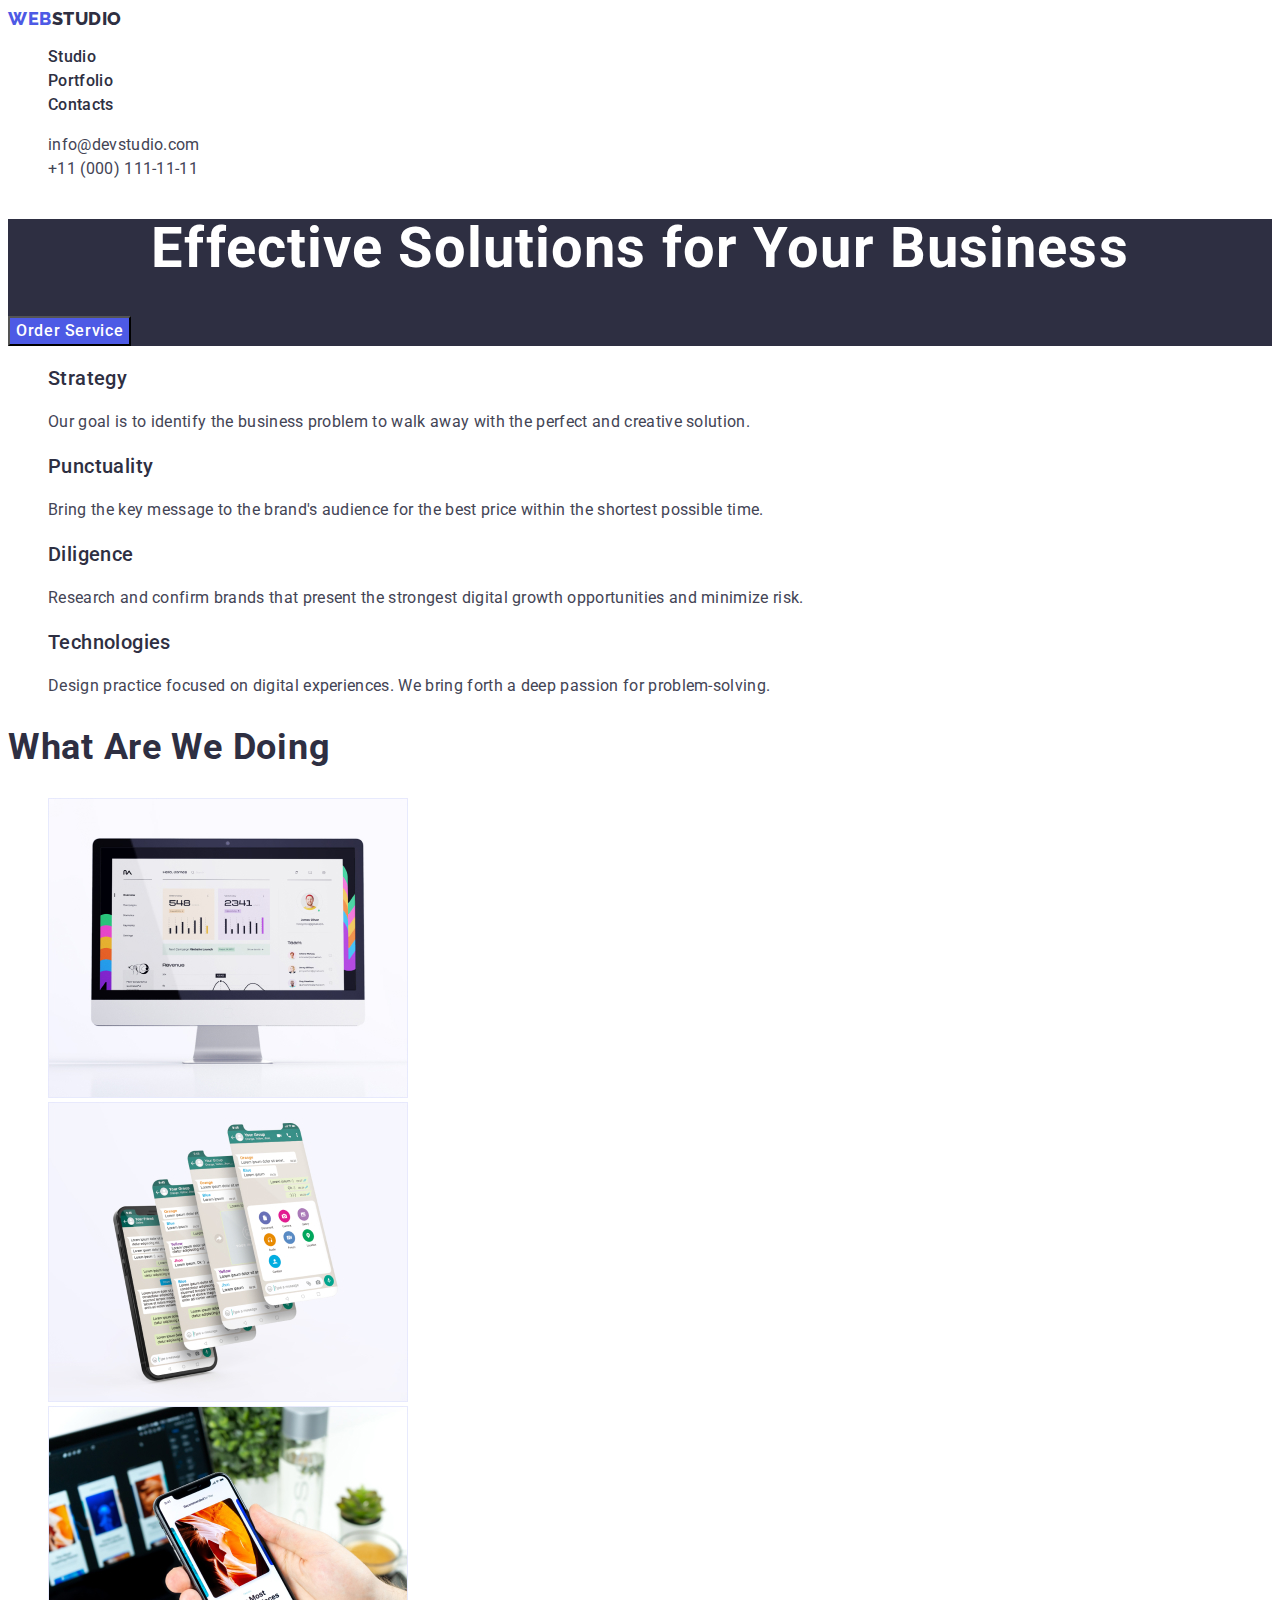
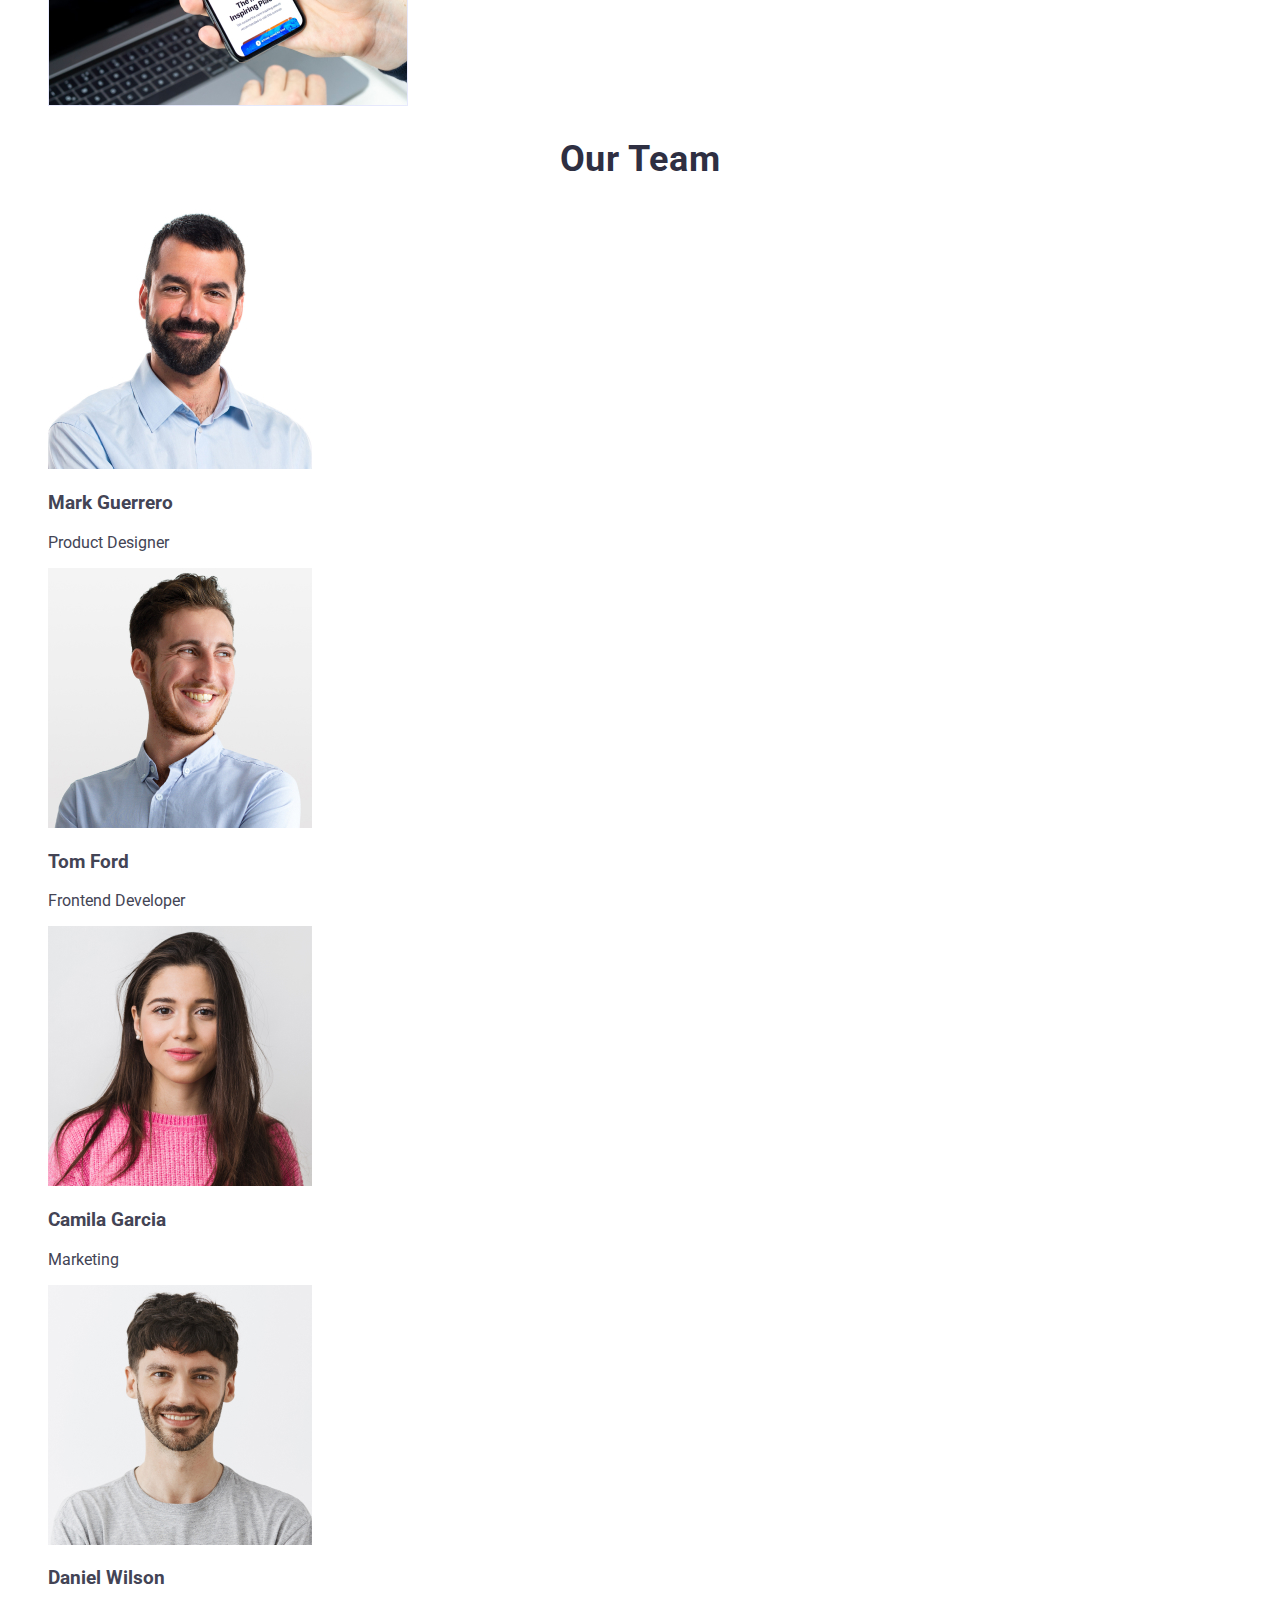
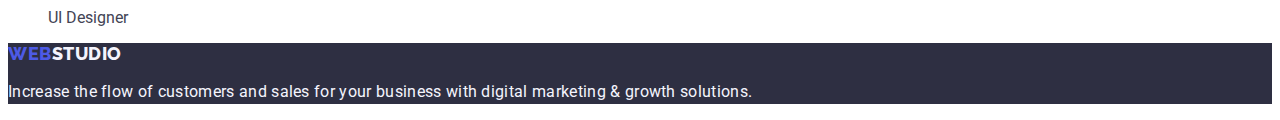
<file: index.html>
<!DOCTYPE html>
<html lang="en">
  <head>
    <meta charset="UTF-8"/>
    <meta http-equiv="X-UA-Compatible" content="IE=edge"/>
    <meta name="viewport" content="width=device-width, initial-scale=1.0"/>
    <title>WebStudio</title>
    <link rel="stylesheet" href="./css/styles.css"/>
    <link rel="preconnect" href="https://fonts.googleapis.com">
    <link rel="preconnect" href="https://fonts.gstatic.com" crossorigin>
    <link href="https://fonts.googleapis.com/css2?family=Raleway:wght@800&family=Roboto:wght@400;500;700&display=swap" rel="stylesheet">
  </head>
  <body>
    <header>
      <nav class="header-navigation">
        <a href="./index.html" class="header-logo link">Web<span class="header-logo-studio link">Studio</span></a>
        <ul class="header-list list">
          <li class="header-item">
            <a class="header-link link" href="./index.html">Studio</a>
          </li>
          <li class="header-item">
            <a class="header-link link" href="./portfolio.html">Portfolio</a>
          </li>
          <li class="header-item">
            <a class="header-link link" href="">Contacts</a>
          </li>
        </ul>
      </nav>
      <address class="header-address">
        <ul class="header-address-list list">
          <li class="header-address-item">
            <a class="header-address-link link" href="mailto:info@devstudio.com">info@devstudio.com</a>
          </li>
          <li class="header-address-item">
            <a class="header-address-link link" href="tel:+110001111111">+11 (000) 111-11-11</a>
          </li>
        </ul>
      </address>
    </header>
    <main>
      <!--Section 1-->
      <section class="hero">
        <h1 class="hero-title">Effective Solutions for Your Business</h1>
        <button type="button" class="hero-button">Order Service</button>
      </section>
      <!--Section 2-->
      <section class="feature">
        <h2 hidden class="hidden-title">Working Principles</h2>
        <ul class="feature-list list">
          <li class="feature-item">
            <h3 class="feature-title">Strategy</h3>
            <p class="feature-desc">
              Our goal is to identify the business problem to walk away with the
              perfect and creative solution.
            </p>
          </li>
          <li class="feature-item">
            <h3 class="feature-title">Punctuality</h3>
            <p class="feature-desc">
              Bring the key message to the brand's audience for the best price
              within the shortest possible time.
            </p>
          </li>
          <li class="feature-item">
            <h3 class="feature-title">Diligence</h3>
            <p class="feature-desc">
              Research and confirm brands that present the strongest digital
              growth opportunities and minimize risk.
            </p>
          </li>
          <li class="feature-item">
            <h3 class="feature-title">Technologies</h3>
            <p class="feature-desc">
              Design practice focused on digital experiences. We bring forth a
              deep passion for problem-solving.
            </p>
          </li>
        </ul>
      </section>
      <!--Section 3-->
      <section class="about">
        <h2 class="about-title">What are We Doing</h2>
        <ul class="about-list list">
          <li class="about-item">
            <img src="./images/img1.jpg" alt="computer" width="360" height="300"/>
          </li>
          <li class="about-item">
            <img src="./images/img2.jpg" alt="phone" width="360" height="300"/>
          </li>
          <li class="about-item">
            <img src="./images/img3.jpg" alt="computer and phone" width="360" height="300"/>
          </li>
        </ul>
      </section>
      <!--Section 4-->
      <section class="team">
        <h2 class="team-title">Our Team</h2>
        <ul class="team-list list">
          <li class="team-item">
            <img src="./images/mark-guerrero.jpg" alt="Mark Guerrero" width="264" height="260"/>
            <h3 class="team-name">Mark Guerrero</h3>
            <p class="team-position">Product Designer</p>
          </li>
          <li class="team-item">
            <img src="./images/tom-ford.jpg" alt="Tom Ford" width="264" height="260"/>
            <h3 class="team-name">Tom Ford</h3>
            <p class="team-position">Frontend Developer</p>
          </li>
          <li class="team-item">
            <img src="./images/Camila.jpg" alt="Camila Garcia" width="264" height="260"/>
            <h3 class="team-name">Camila Garcia</h3>
            <p class="team-position">Marketing</p>
          </li>
          <li class="team-item">
            <img src="./images/Daniel.jpg" alt="Daniel Wilson" width="264" height="260"/>
            <h3 class="team-name">Daniel Wilson</h3>
            <p class="team-position">UI Designer</p>
          </li>
        </ul>
      </section>
    </main>
    <footer class="footer">
      <a class="footer-logo link" href="./index.html">Web<span class="footer-logo-studio">Studio</span></a>
      <p class="footer-text">
        Increase the flow of customers and sales for your business with digital
        marketing & growth solutions.
      </p>
    </footer>
  </body>
</html>
</file>
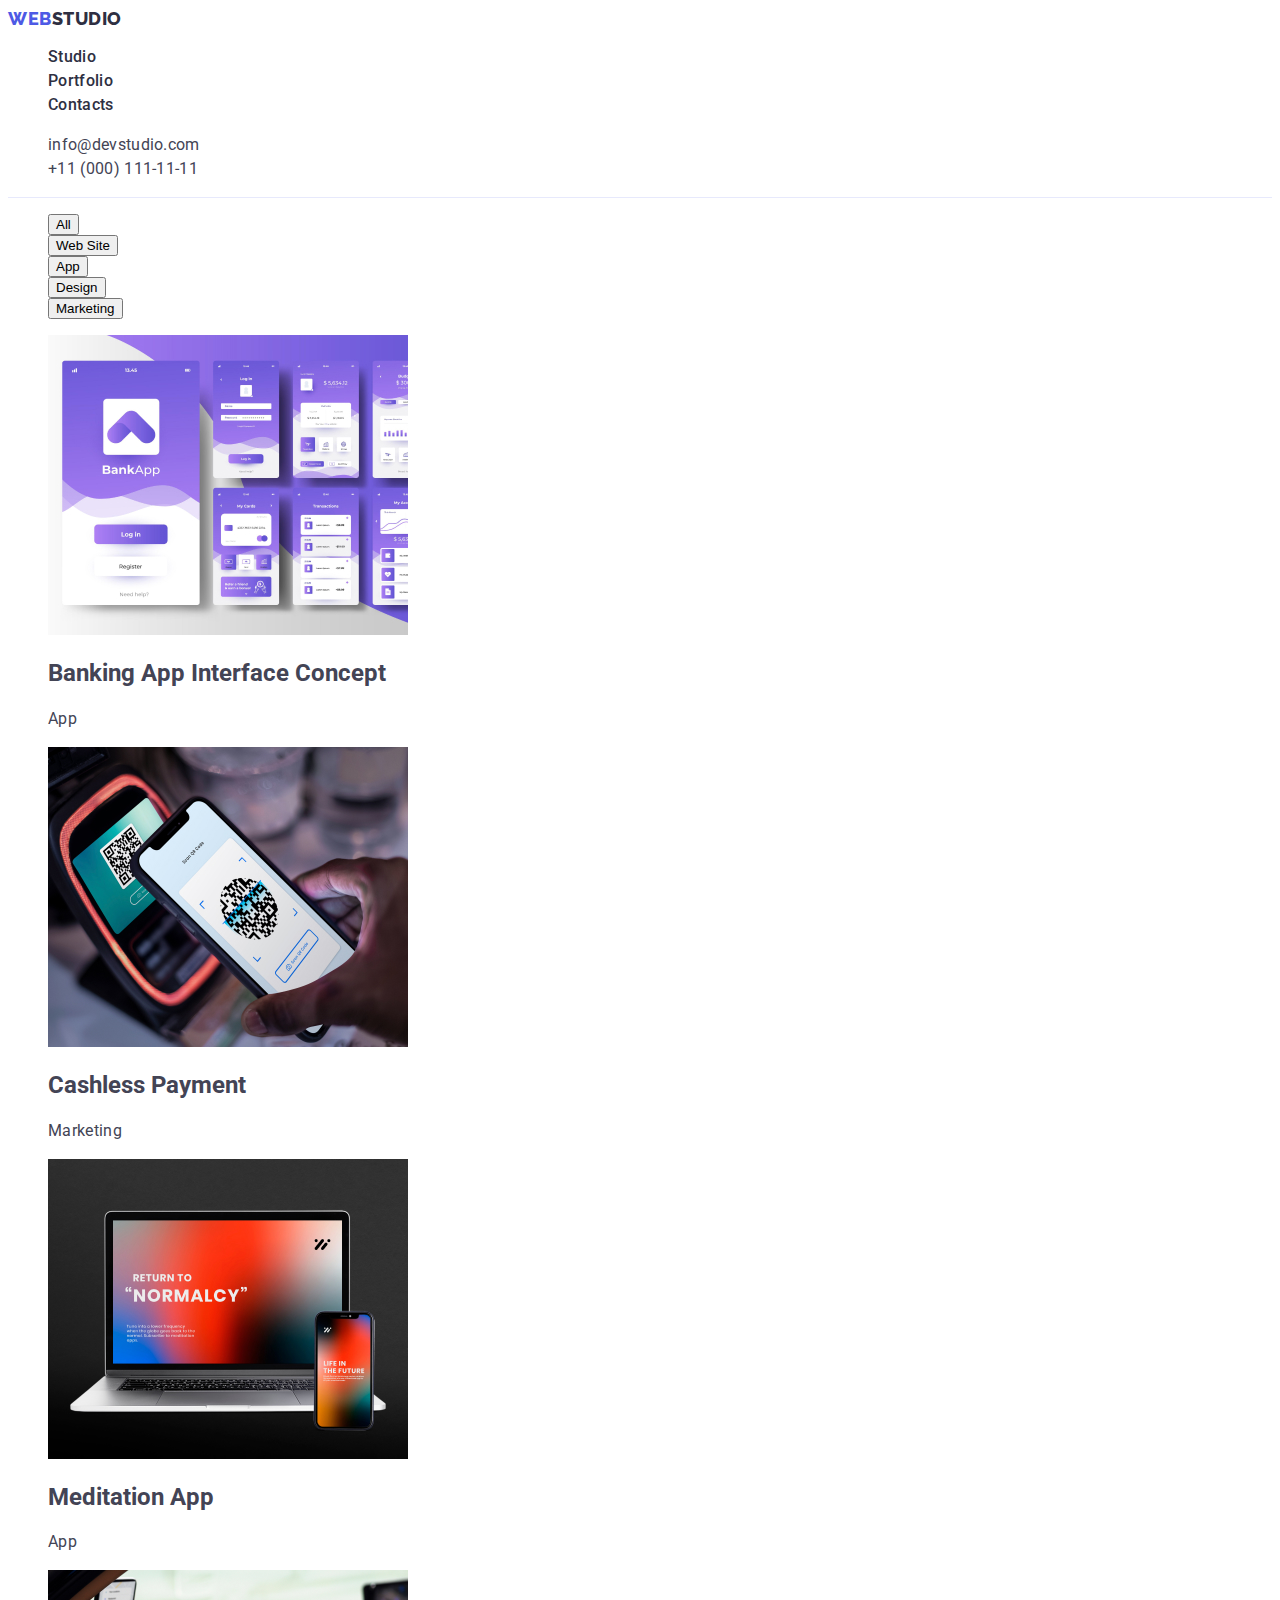
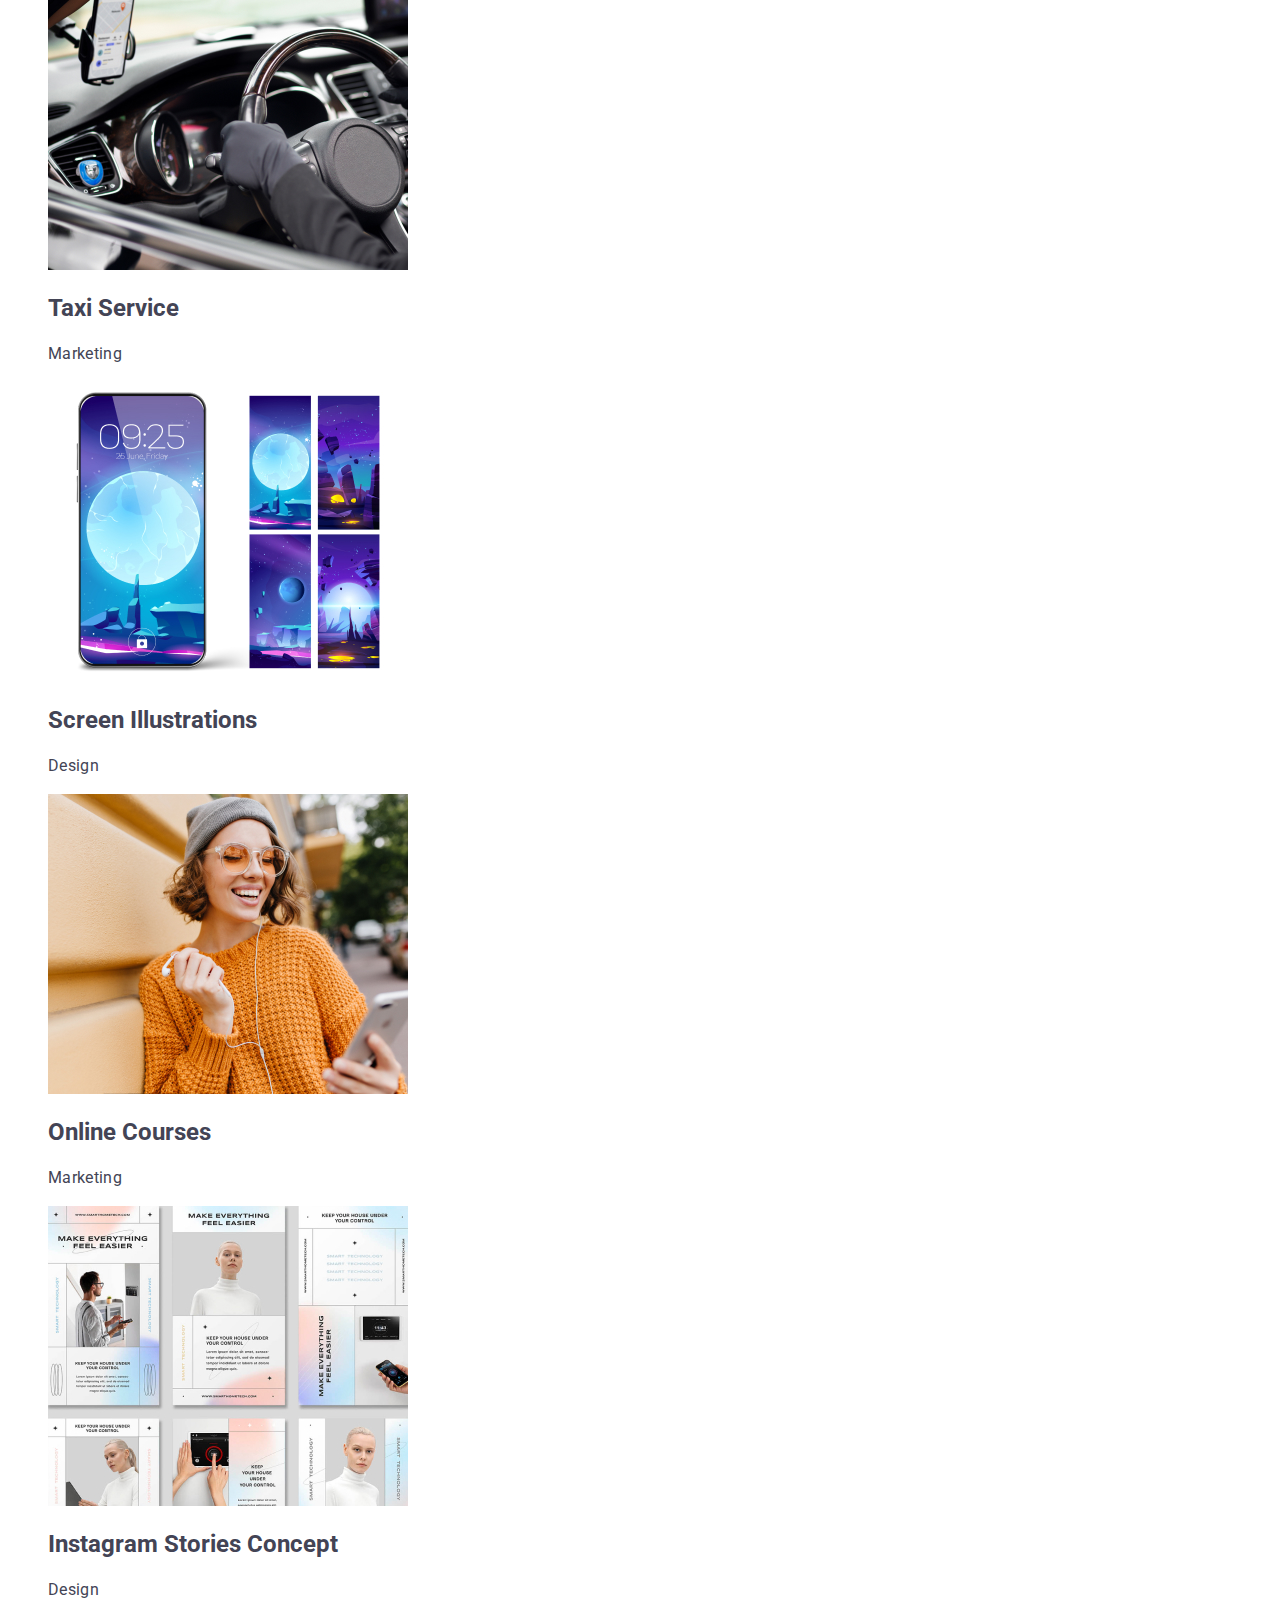
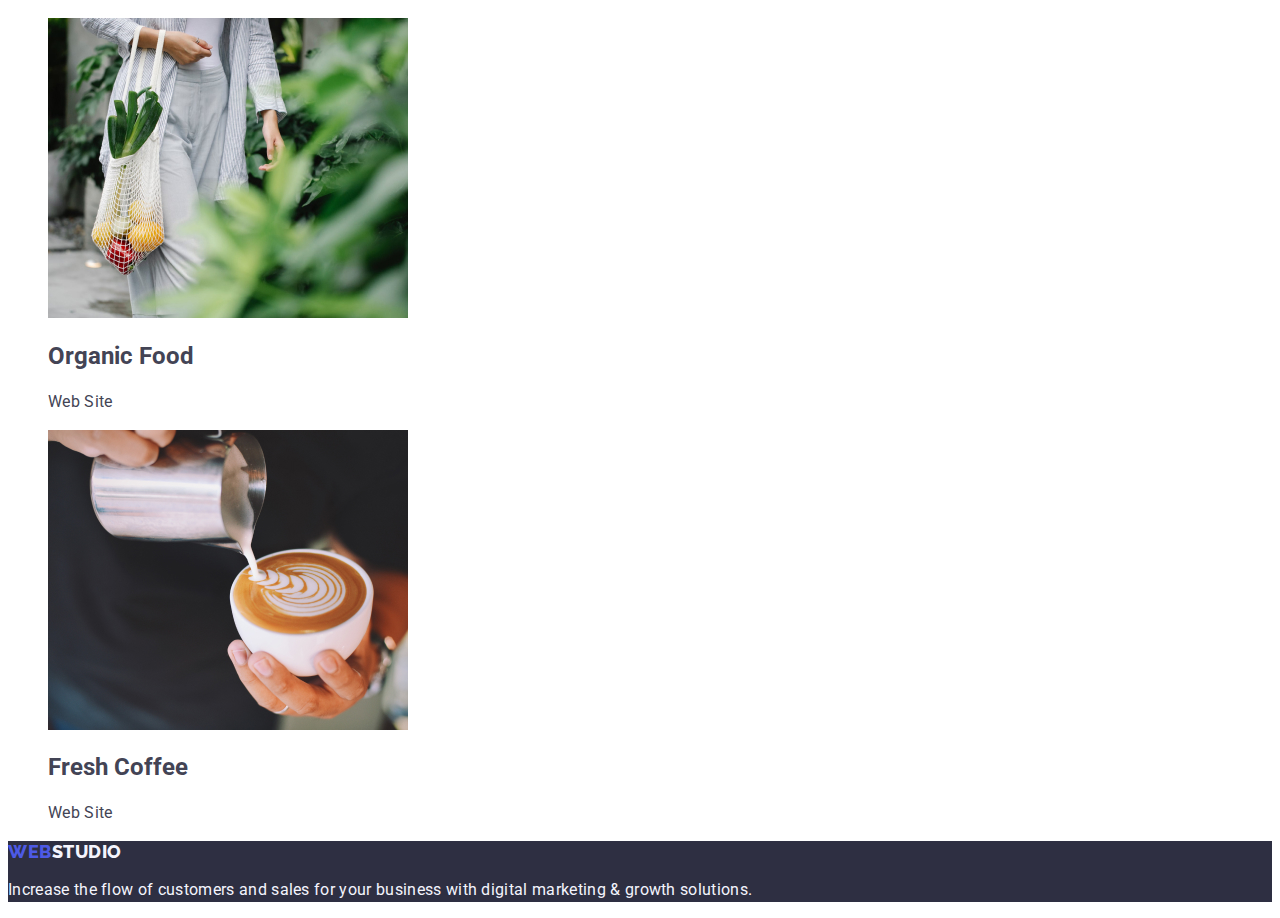
<file: portfolio.html>
<!DOCTYPE html>
<html lang="en">
  <head>
    <meta charset="UTF-8"/>
    <meta http-equiv="X-UA-Compatible" content="IE=edge"/>
    <meta name="viewport" content="width=device-width, initial-scale=1.0"/>
    <title>Portfolio</title>
    <link rel="stylesheet" href="./css/styles.css"/>
    <link rel="preconnect" href="https://fonts.googleapis.com">
    <link rel="preconnect" href="https://fonts.gstatic.com" crossorigin>
    <link href="https://fonts.googleapis.com/css2?family=Raleway:wght@800&family=Roboto:wght@400;500;700&display=swap" rel="stylesheet">
  </head>
  <body>
    <header class="header">
      <nav class="header-navigation">
        <a href="./index.html" class="header-logo link">Web<span class="header-logo-studio link">Studio</span></a>
        <ul class="header-list list">
          <li class="header-item">
            <a class="header-link link" href="./index.html">Studio</a>
          </li>
          <li class="header-item">
            <a class="header-link link" href="./portfolio.html">Portfolio</a>
          </li>
          <li class="header-item">
            <a class="header-link link" href="">Contacts</a>
          </li>
        </ul>
      </nav>
      <address class="header-address">
        <ul class="header-address-list list">
          <li class="header-address-item">
            <a class="header-address-link link" href="mailto:info@devstudio.com">info@devstudio.com</a>
          </li>
          <li class="header-address-item">
            <a class="header-address-link link" href="tel:+110001111111">+11 (000) 111-11-11</a>
          </li>
        </ul>
      </address>
    </header>
    <main>
      <!-- Section 1-->
      <section class="portfolio">
        <h1 hidden class="hidden-title">Our Works</h1>
        <ul class="portfolio-list-btn list">
          <li class="portfolio-item-btn">
            <button type="button" class="portfolio-button">All</button>
          </li>
          <li class="portfolio-item-btn">
            <button type="button" class="portfolio-button">Web Site</button>
          </li>
          <li class="portfolio-item-btn">
            <button type="button" class="portfolio-button">App</button>
          </li>
          <li class="portfolio-item-btn">
            <button type="button" class="portfolio-button">Design</button>
          </li>
          <li class="portfolio-item-btn">
            <button type="button" class="portfolio-button">Marketing</button>
          </li>
        </ul>
        <ul class="list">
          <li>
            <img src="./images/banking-app.jpg"alt="Banking App" width="360"height="300"/>
            <h2 class="portfolio-item-title">Banking App Interface Concept</h2>
            <p class="portfolio-item-text">App</p>
          </li>
          <li>
            <img src="./images/cashless-payment.jpg"alt="Cashless Payment" width="360" height="300"/>
            <h2 class="portfolio-item-title">Cashless Payment</h2>
            <p class="portfolio-item-text">Marketing</p>
          </li>
          <li>
            <img src="./images/Meditation App.jpg" alt="Meditation App" width="360" height="300"/>
            <h2 class="portfolio-item-title">Meditation App</h2>
            <p class="portfolio-item-text">App</p>
          </li>
          <li>
            <img src="./images/taxi-service.jpg" alt="Taxi Service" width="360" height="300"/>
            <h2 class="portfolio-item-title">Taxi Service</h2>
            <p class="portfolio-item-text">Marketing</p>
          </li>
          <li>
            <img src="./images/screen-illustrations.jpg" alt="Screen Illustrations" width="360" height="300"/>
            <h2 class="portfolio-item-title">Screen Illustrations</h2>
            <p class="portfolio-item-text">Design</p>
          </li>
          <li>
            <img src="./images/online-courses.jpg" alt="Online Courses" width="360" height="300"/>
            <h2 class="portfolio-item-title">Online Courses</h2>
            <p class="portfolio-item-text">Marketing</p>
          </li>
          <li>
            <img src="./images/instagram-stories.jpg" alt="Instagram Stories" width="360" height="300"/>
            <h2 class="portfolio-item-title">Instagram Stories Concept</h2>
            <p class="portfolio-item-text">Design</p>
          </li>
          <li>
            <img src="./images/organic-food.jpg" alt="Organic Food" width="360" height="300"/>
            <h2 class="portfolio-item-title">Organic Food</h2>
            <p class="portfolio-item-text">Web Site</p>
          </li>
          <li>
            <img src="./images/fresh-coffee.jpg" alt="Fresh Coffee" width="360" height="300"/>
            <h2 class="portfolio-item-title">Fresh Coffee</h2>
            <p class="portfolio-item-text">Web Site</p>
          </li>
        </ul>
      </section>
    </main>
    <footer>
    <footer class="footer">
      <a class="footer-logo link" href="./index.html">Web<span class="footer-logo-studio">Studio</span></a>
      <p class="footer-text">
        Increase the flow of customers and sales for your business with digital
        marketing & growth solutions.
      </p>
    </footer>
  </body>
</html>
</file>
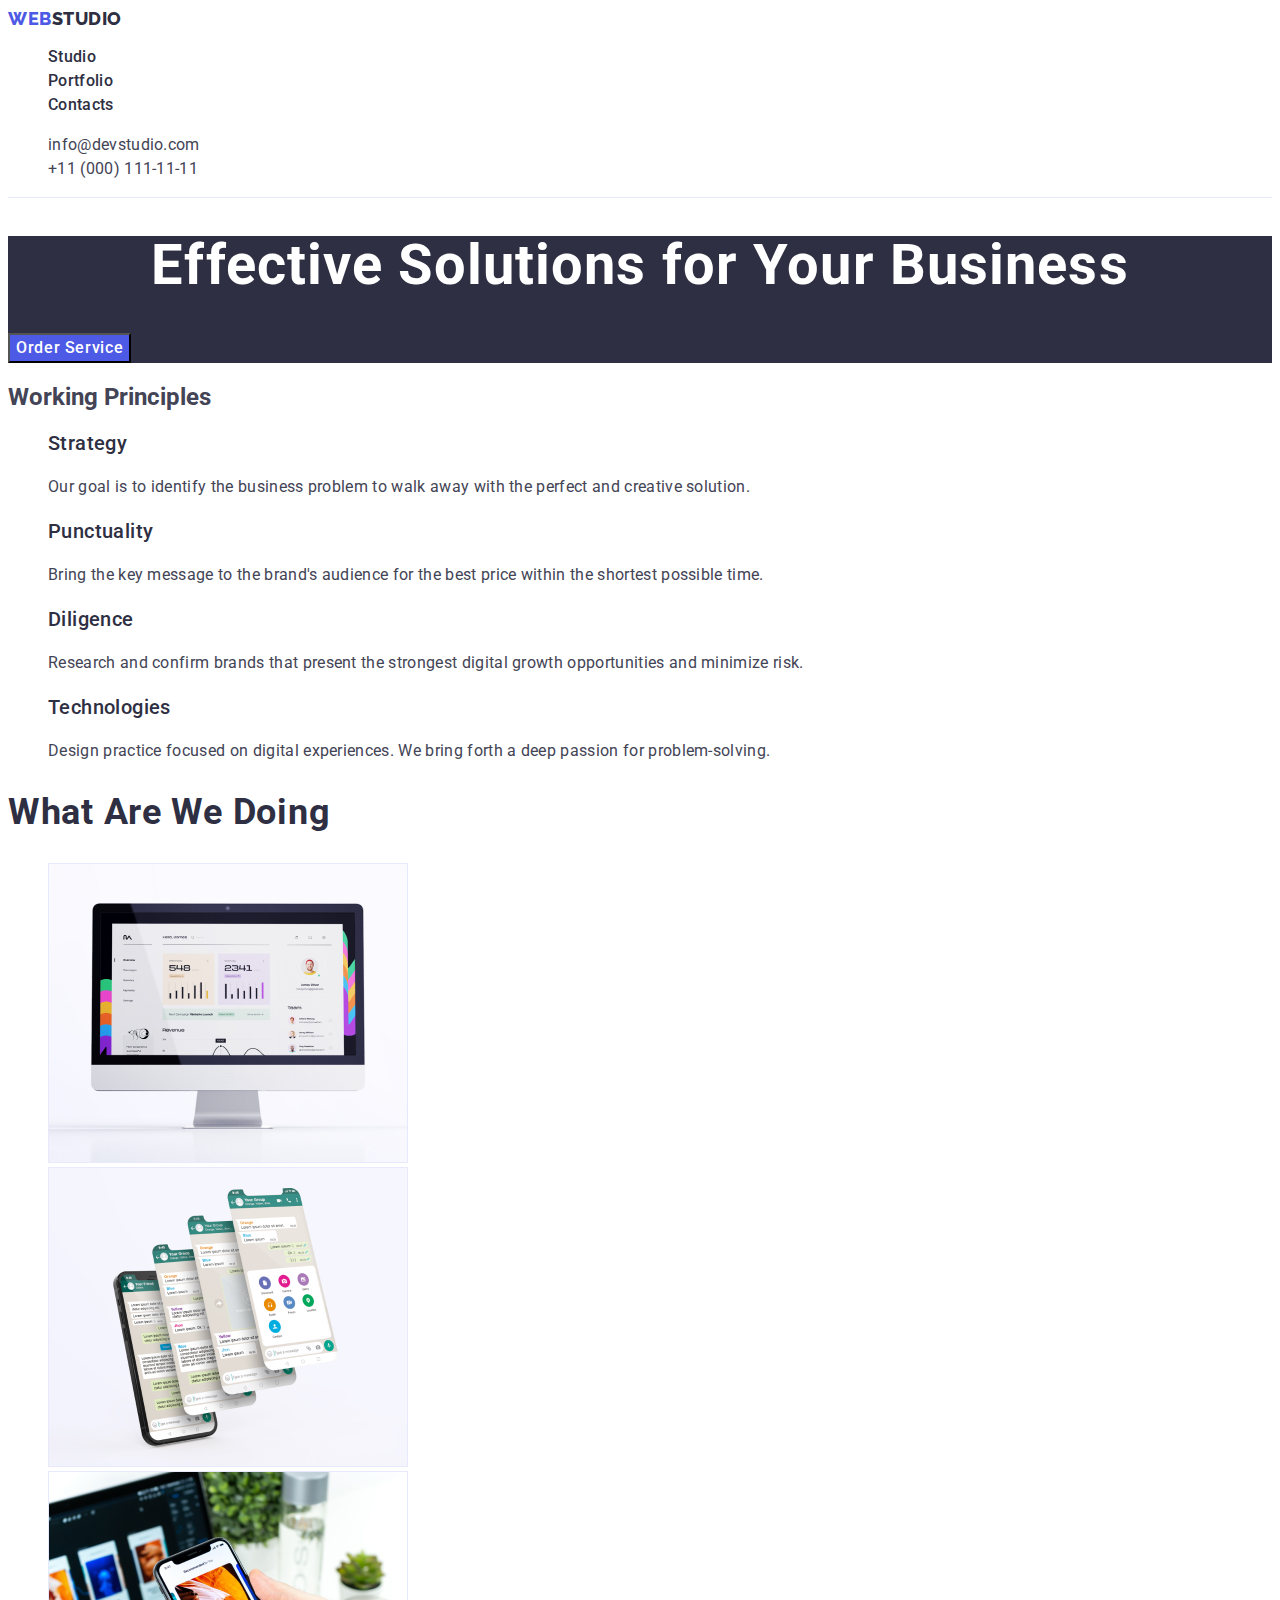
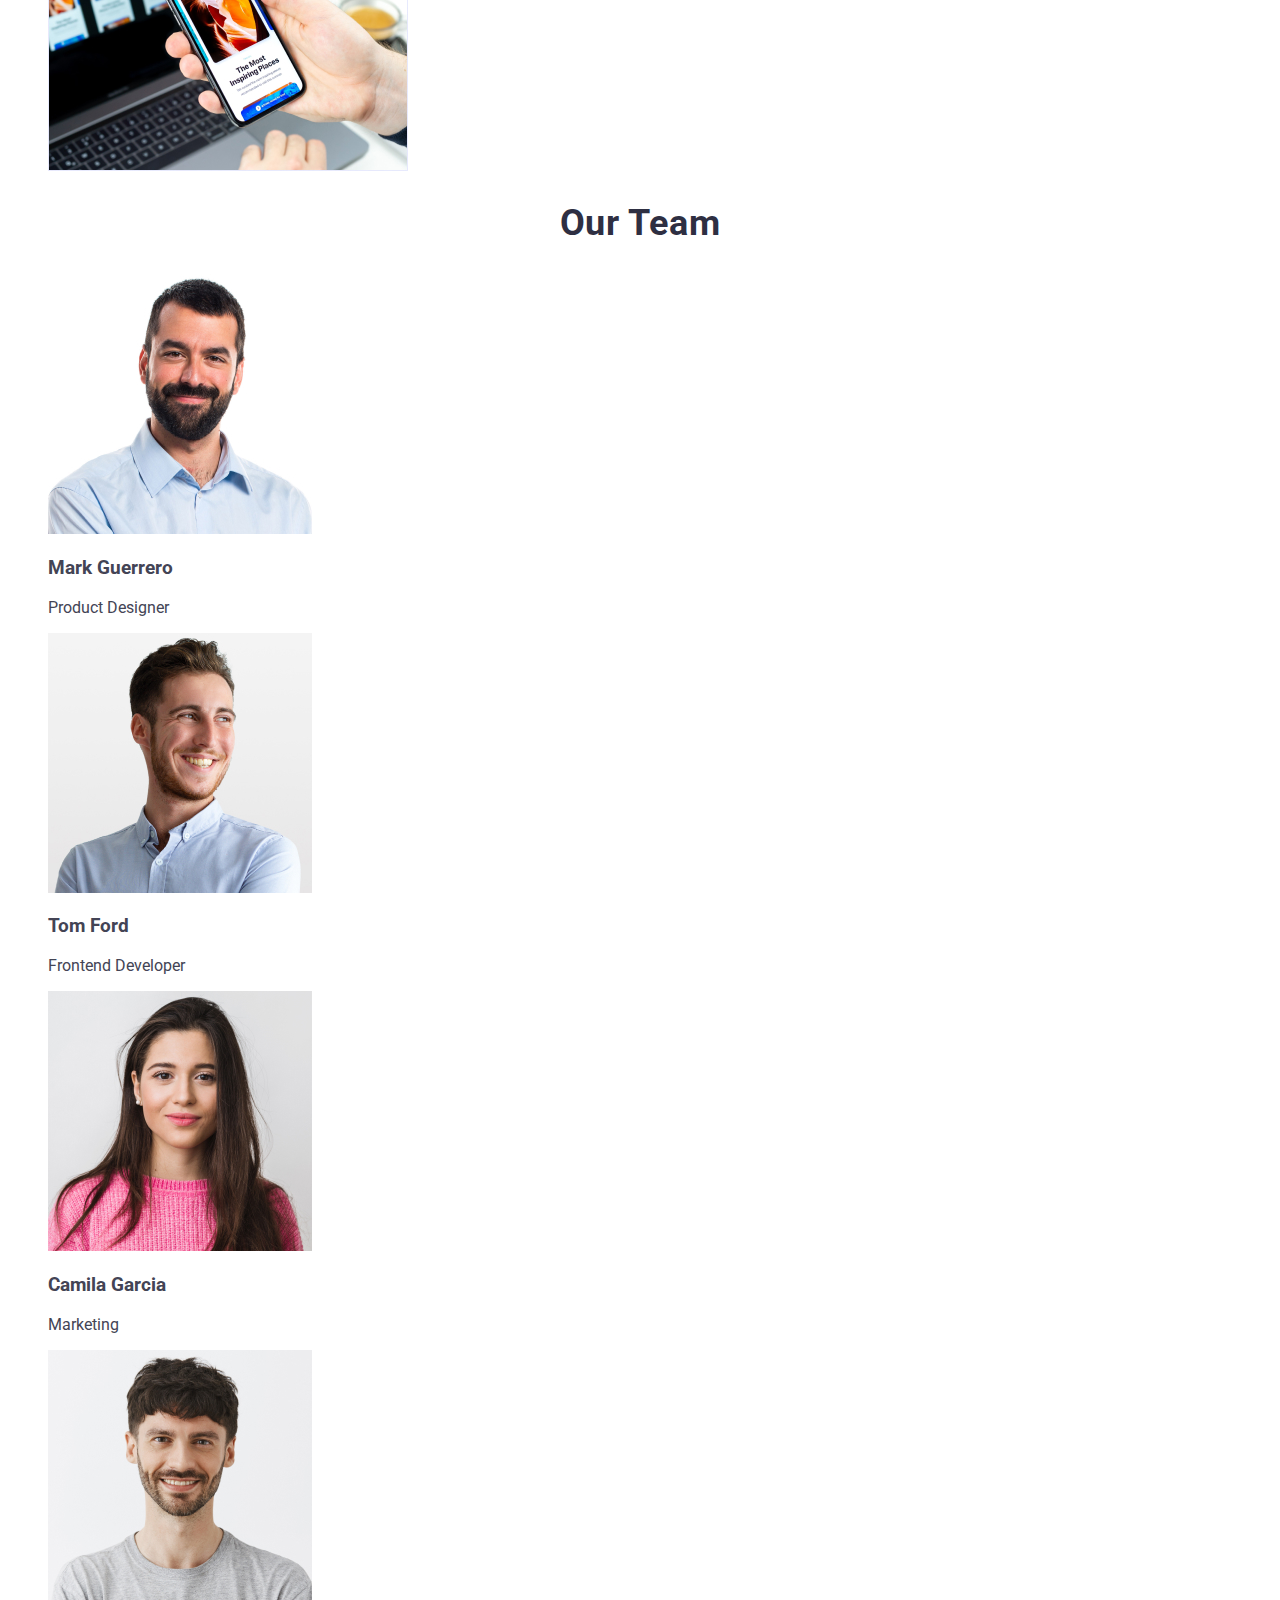
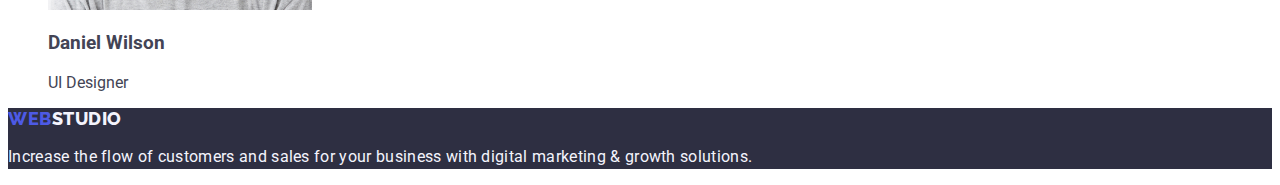
<file: studio.html>
<!DOCTYPE html>
<html lang="en">
  <head>
    <meta charset="UTF-8"/>
    <meta http-equiv="X-UA-Compatible" content="IE=edge"/>
    <meta name="viewport" content="width=device-width, initial-scale=1.0"/>
    <title>WebStudio</title>
    <link rel="stylesheet" href="./css/styles.css"/>
    <link rel="preconnect" href="https://fonts.googleapis.com">
    <link rel="preconnect" href="https://fonts.gstatic.com" crossorigin>
    <link href="https://fonts.googleapis.com/css2?family=Raleway:wght@800&family=Roboto:wght@400;500;700&display=swap" rel="stylesheet">
  </head>
  <body>
    <header class="header">
      <nav class="header-navigation">
        <a href="./index.html" class="header-logo link">Web<span class="header-logo-studio link">Studio</span></a>
        <ul class="header-list list">
          <li class="header-item">
            <a class="header-link link" href="./studio.html">Studio</a>
          </li>
          <li class="header-item">
            <a class="header-link link" href="./portfolio.html">Portfolio</a>
          </li>
          <li class="header-item">
            <a class="header-link link" href="#">Contacts</a>
          </li>
        </ul>
      </nav>
      <address class="header-address">
        <ul class="header-address-list list">
          <li class="header-address-item">
            <a class="header-address-link link" href="mailto:info@devstudio.com">info@devstudio.com</a>
          </li>
          <li class="header-address-item">
            <a class="header-address-link link" href="tel:+110001111111">+11 (000) 111-11-11</a>
          </li>
        </ul>
      </address>
    </header>
    <main>
      <!--Section 1-->
      <section class="hero">
        <h1 class="hero-title">Effective Solutions for Your Business</h1>
        <button type="button" class="hero-button">Order Service</button>
      </section>
      <!--Section 2-->
      <section class="feature">
        <h2 class="hidden-title">Working Principles</h2>
        <ul class="feature-list list">
          <li class="feature-item">
            <h3 class="feature-title">Strategy</h3>
            <p class="feature-desc">
              Our goal is to identify the business problem to walk away with the
              perfect and creative solution.
            </p>
          </li>
          <li class="feature-item">
            <h3 class="feature-title">Punctuality</h3>
            <p class="feature-desc">
              Bring the key message to the brand's audience for the best price
              within the shortest possible time.
            </p>
          </li>
          <li class="feature-item">
            <h3 class="feature-title">Diligence</h3>
            <p class="feature-desc">
              Research and confirm brands that present the strongest digital
              growth opportunities and minimize risk.
            </p>
          </li>
          <li class="feature-item">
            <h3 class="feature-title">Technologies</h3>
            <p class="feature-desc">
              Design practice focused on digital experiences. We bring forth a
              deep passion for problem-solving.
            </p>
          </li>
        </ul>
      </section>
      <!--Section 3-->
      <section class="about">
        <h2 class="about-title">What are we doing</h2>
        <ul class="about-list list">
          <li class="about-item">
            <img
              src="./images/img1.jpg"
              alt="computer"/>
          </li>
          <li class="about-item">
            <img src="./images/img2.jpg" alt="phone"/>
          </li>
          <li class="about-item">
            <img src="./images/img3.jpg" alt="computer and phone"/>
          </li>
        </ul>
      </section>
      <!--Section 4-->
      <section class="team">
        <h2 class="team-title">Our Team</h2>
        <ul class="team-list list">
          <li class="team-item">
            <img
              src="./images/mark-guerrero.jpg"
              alt="Mark Guerrero"/>
            <h3 class="team-name">Mark Guerrero</h3>
            <p class="team-position">Product Designer</p>
          </li>
          <li class="team-item">
            <img
              src="./images/tom-ford.jpg"
              alt="Tom Ford"/>
            <h3 class="team-name">Tom Ford</h3>
            <p class="team-position">Frontend Developer</p>
          </li>
          <li class="team-item">
            <img
              src="./images/Camila.jpg"
              alt="Camila Garcia"/>
            <h3 class="team-name">Camila Garcia</h3>
            <p class="team-position">Marketing</p>
          </li>
          <li class="team-item">
            <img
              src="./images/Daniel.jpg"
              alt="Daniel Wilson"/>
            <h3 class="team-name">Daniel Wilson</h3>
            <p class="team-position">UI Designer</p>
          </li>
        </ul>
      </section>
    </main>
    <footer class="footer">
      <a class="footer-logo link" href="./studio.html">Web<span class="footer-logo-studio">Studio</span></a>
      <p class="footer-text">
        Increase the flow of customers and sales for your business with digital
        marketing & growth solutions.
      </p>
    </footer>
  </body>
</html>
</file>
<file: css/styles.css>
:root {
    --slate-dominant-text-color: #434455;
    --navy-blue-dark-shadows-headings-color: #2e2f42;
    --iris-primary-brand-links-color: #4d5ae5;
    --white-bgc-header-teamcard-color: #ffffff;
    --cloud-light-bgc-footertext-color: #f4f4fd;
    --ocean-bgc-hover-focus-active-color: #404bbf;
    --cornflower-accent-color: #e7e9fc;
}

body {
    font-family: "Roboto", sans-serif;
    color: var(--slate-dominant-text-color);
    background-color: var(--white-bgc-header-teamcard-color);

}

.list {
    list-style: none;
}

.link {
    text-decoration: none;
}

.header {
    border-bottom: 1px solid;
    border-color: var(--cornflower-accent-color);
}

.header-navigation {
}

.header-logo,
.header-logo-studio {
    font-family: "Raleway", sans-serif;
    font-weight: 800;
    font-size: 18px;
    line-height: 1.17;
    letter-spacing: 0.03em;
    text-transform: uppercase;
}

.header-logo {
    color: var(--iris-primary-brand-links-color);
}

.header-logo-studio {
    color: var(--navy-blue-dark-shadows-headings-color);
}

.header-list {
}

.header-item {
}

.header-link,
.header-address-link {
    font-weight: 500;
    font-size: 16px;
    line-height: 1.5;
    letter-spacing: 0.02em;
}

.header-link {
    color: var(--navy-blue-dark-shadows-headings-color);
}

.header-link:hover,
.header-link:focus {
    color: var(--ocean-bgc-hover-focus-active-color);
}

.header-address {
    font-style: normal;
}

.header-address-list {
}

.header-address-item {
}

.header-address-link {
    font-weight: 400;
    font-size: 16px;
    line-height: 1.5;
    letter-spacing: 0.02em;
    color: var(--slate-dominant-text-color);
}

.header-address-link:hover,
.header-address-link:focus {
    color: var(--ocean-bgc-hover-focus-active-color);
}

.hero {
    background-color: var(--navy-blue-dark-shadows-headings-color);
}

.hero-title {
    font-style: normal;
    font-weight: 700;
    font-size: 56px;
    line-height: 1.07;
    letter-spacing: 0.02em;
    color: var(--white-bgc-header-teamcard-color);
    text-align: center;
}

.hero-button {
    font-family:inherit;
    font-weight: 500;
    font-size: 16px;
    line-height: 1.5;
    letter-spacing: 0.04em;
    color: var(--white-bgc-header-teamcard-color);
    background-color: var(--iris-primary-brand-links-color);
    cursor: pointer;
}

.hero-button:hover {
    background-color: var(--ocean-bgc-hover-focus-active-color);
}
.hero-button:focus {
    background-color: #404BBF
}

.feature {
}

.hidden-title {
}

.feature-list {
}

.feature-item {
}

.feature-title {
    font-weight: 500;
    font-size: 20px;
    line-height: 1.2;
    letter-spacing: 0.02em;
    color: var(--navy-blue-dark-shadows-headings-color);
}

.feature-desc {
    font-size: 16px;
    line-height: 1.5;
    letter-spacing: 0.02em;
    color: var(--slate-dominant-text-color)
}

.about-title {
    font-size: 36px;
    line-height: 1.11;
    letter-spacing: 0.02em;
    text-transform: capitalize;
    color: var(--navy-blue-dark-shadows-headings-color)

}

.footer-logo link {
    width: none;
    height: none;

    font-family: "Raleway";
    font-style: normal;
    font-weight: 800;
    font-size: 18px;
    line-height: 21px;
    /* identical to box height, or 117% */

    display: flex;
    align-items: center;
    letter-spacing: 0.03em;
    text-transform: uppercase;

    /* IRIS */

    color: #4d5ae5;

    /* Inside auto layout */

    flex: none;
    order: 0;
    flex-grow: 0;
}

.team-title {
    font-size: 36px;
    line-height: 1.11;
    letter-spacing: 0.02em;
    text-transform: capitalize;
    color: var(--navy-blue-dark-shadows-headings-color);
    text-align: center;
}


.list {
    list-style: none;
}

main {
    display: block;
}

.footer {
    background-color: #2e2f42;
    background-color: var(--navy-blue-dark-shadows-headings-color);
}
footer {
    display: block;
}

.footer-logo {
    font-family: "Raleway", sans-serif;
    font-weight: 800;
    font-size: 18px;
    line-height: 1.17;
    letter-spacing: 0.03em;
    text-transform: uppercase;
    color: var(--iris-primary-brand-links-color);
}

.footer-logo-studio {
    font-family: "Raleway", sans-serif;
    font-weight: 800;
    font-size: 18px;
    line-height: 1.17;
    letter-spacing: 0.03em;
    text-transform: uppercase;
    color: var(--cloud-light-bgc-footertext-color);
}

.footer-text {
    font-size: 16px;
    line-height: 1.5;
    letter-spacing: 0.02em;
    color: var(--cloud-light-bgc-footertext-color);
}
p {
    display: block;
    margin-block-start: 1em;
    margin-block-end: 1em;
    margin-inline-start: 0px;
    margin-inline-end: 0px;
}

.portfolio-item-text {
    font-size: 16px;
    line-height: 1.5;
    letter-spacing: 0.02em;
    color: #434455;
    
}

.link {
    text-decoration: none;
}
</file>
